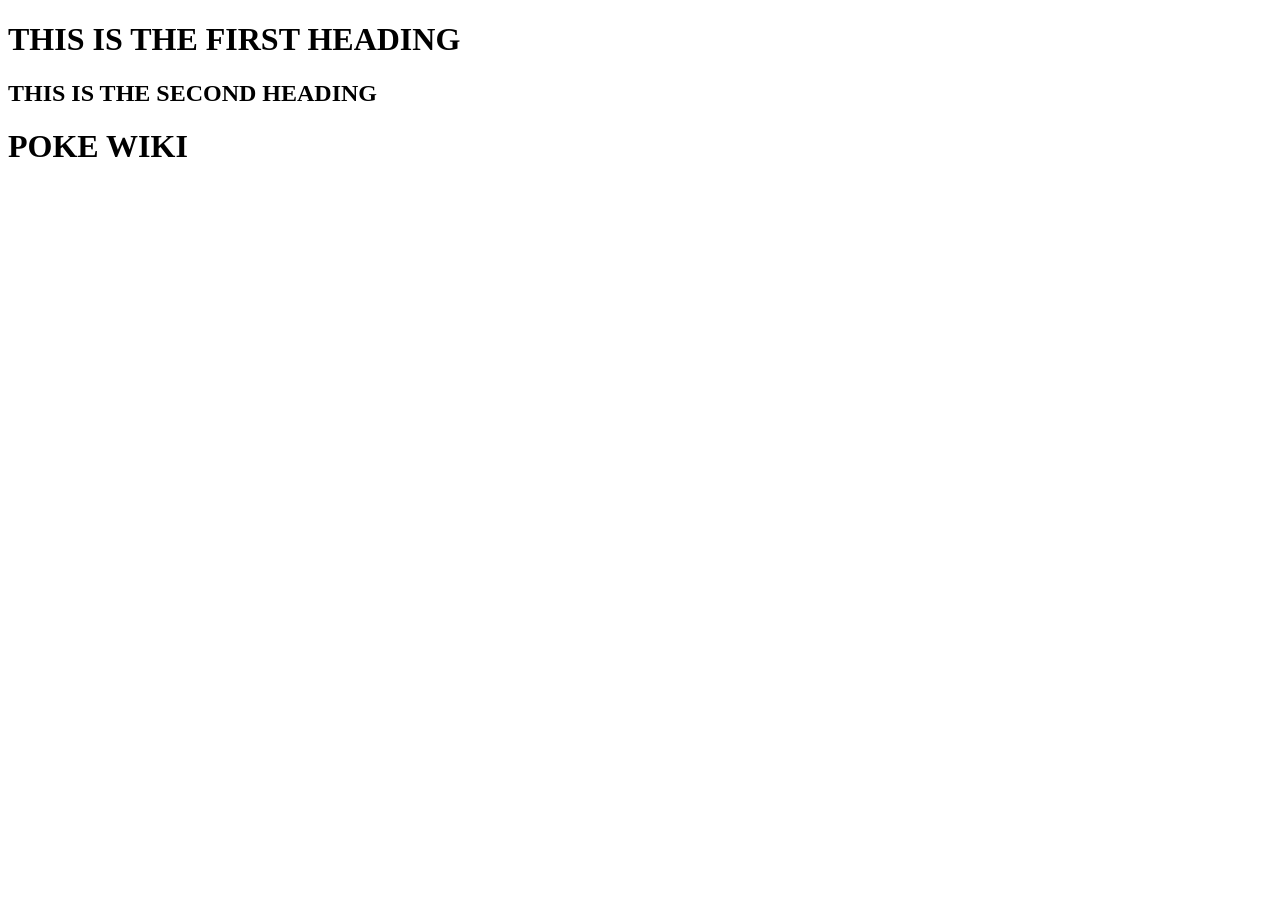
<file: Buổi 1/index.html>
<!DOCTYPE html>
<html lang="en">
<head>
    <meta charset="UTF-8">
    <meta name="viewport" content="width=device-width, initial-scale=1.0">
    <title>Document</title>
</head>
<body>
    <h1 class="my_heading">THIS IS THE FIRST HEADING</h1>
    <h2 id="my_heading">THIS IS THE SECOND HEADING</h2>

    <h1 id="poke-wiki">POKE WIKI</h1>
    <p id="poke-result"></p>
    <script src="index.js"></script>
</body>
</html>
</file>
